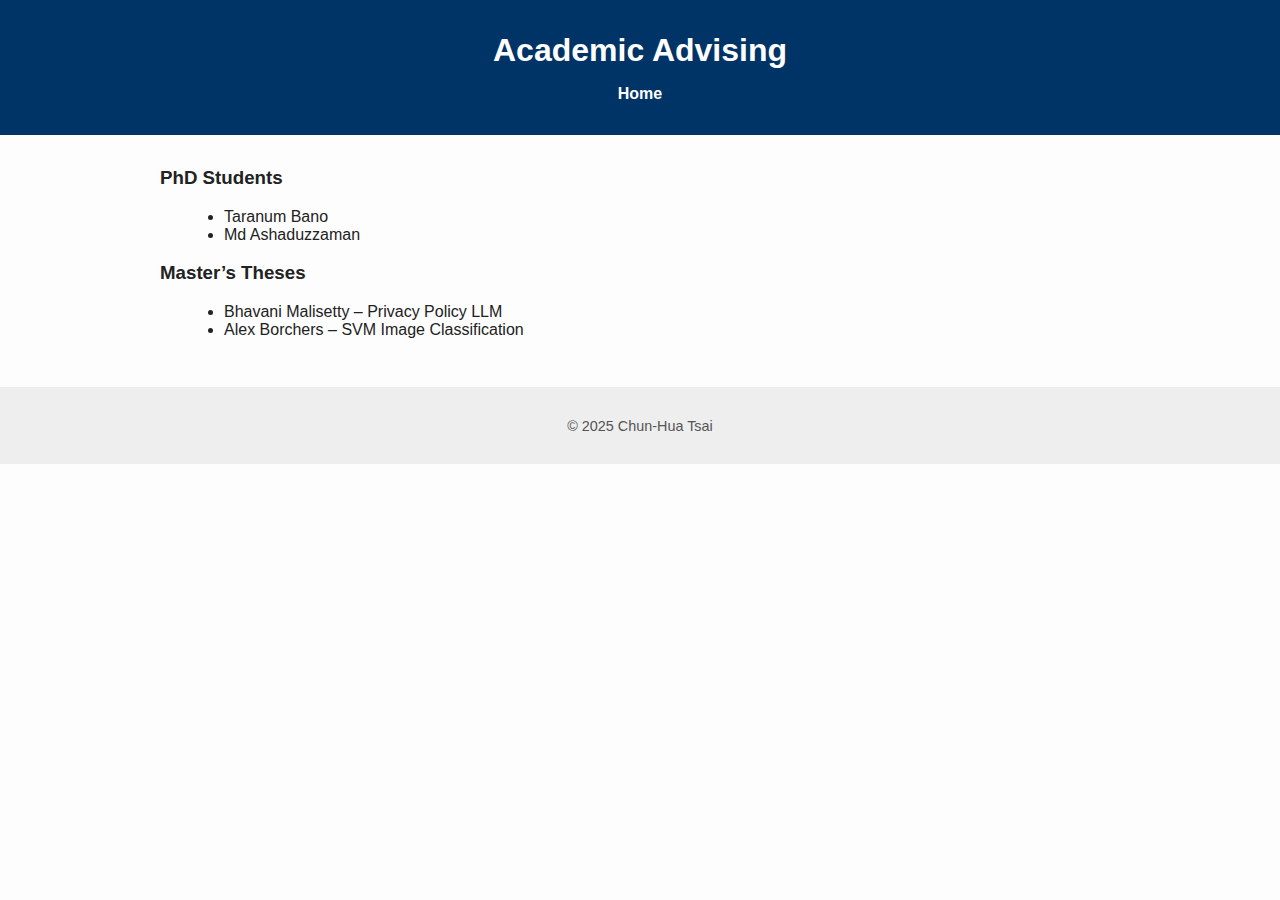
<file: advising.html>
<!DOCTYPE html><html lang="en"><head><meta charset="UTF-8" />
<title>Advising - Chun-Hua Tsai</title><link rel="stylesheet" href="style.css"/></head><body><header>
<h1>Academic Advising</h1><nav><a href="index.html">Home</a></nav></header><main><section><h3>PhD Students</h3><ul>
<li>Taranum Bano</li><li>Md Ashaduzzaman</li></ul><h3>Master’s Theses</h3><ul>
<li>Bhavani Malisetty – Privacy Policy LLM</li><li>Alex Borchers – SVM Image Classification</li></ul></section></main>
<footer><p>&copy; 2025 Chun-Hua Tsai</p></footer></body></html>
</file>
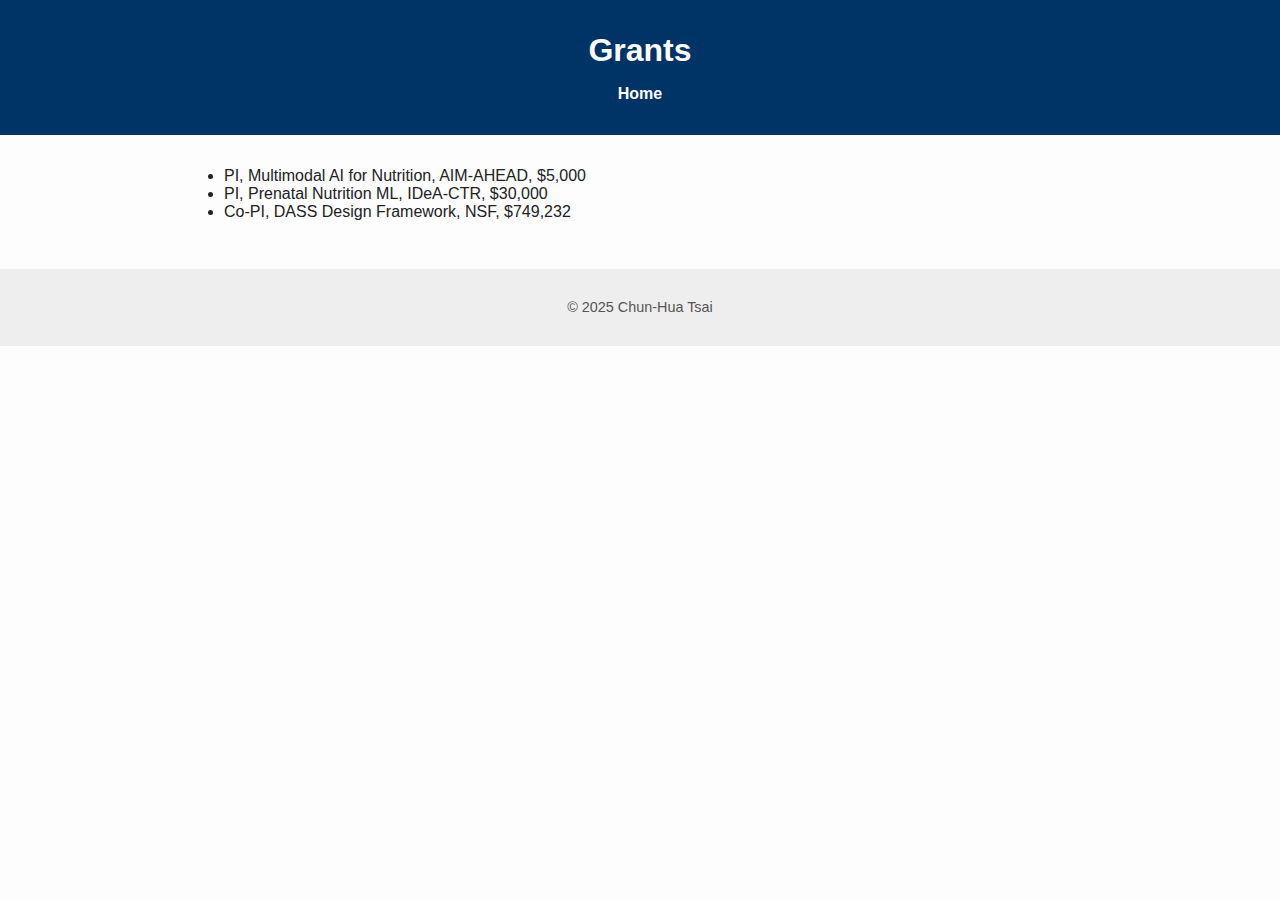
<file: grants.html>
<!DOCTYPE html><html lang="en"><head><meta charset="UTF-8" />
<title>Grants - Chun-Hua Tsai</title><link rel="stylesheet" href="style.css"/></head><body><header>
<h1>Grants</h1><nav><a href="index.html">Home</a></nav></header><main><section><ul>
<li>PI, Multimodal AI for Nutrition, AIM-AHEAD, $5,000</li>
<li>PI, Prenatal Nutrition ML, IDeA-CTR, $30,000</li>
<li>Co-PI, DASS Design Framework, NSF, $749,232</li>
</ul></section></main><footer><p>&copy; 2025 Chun-Hua Tsai</p></footer></body></html>
</file>
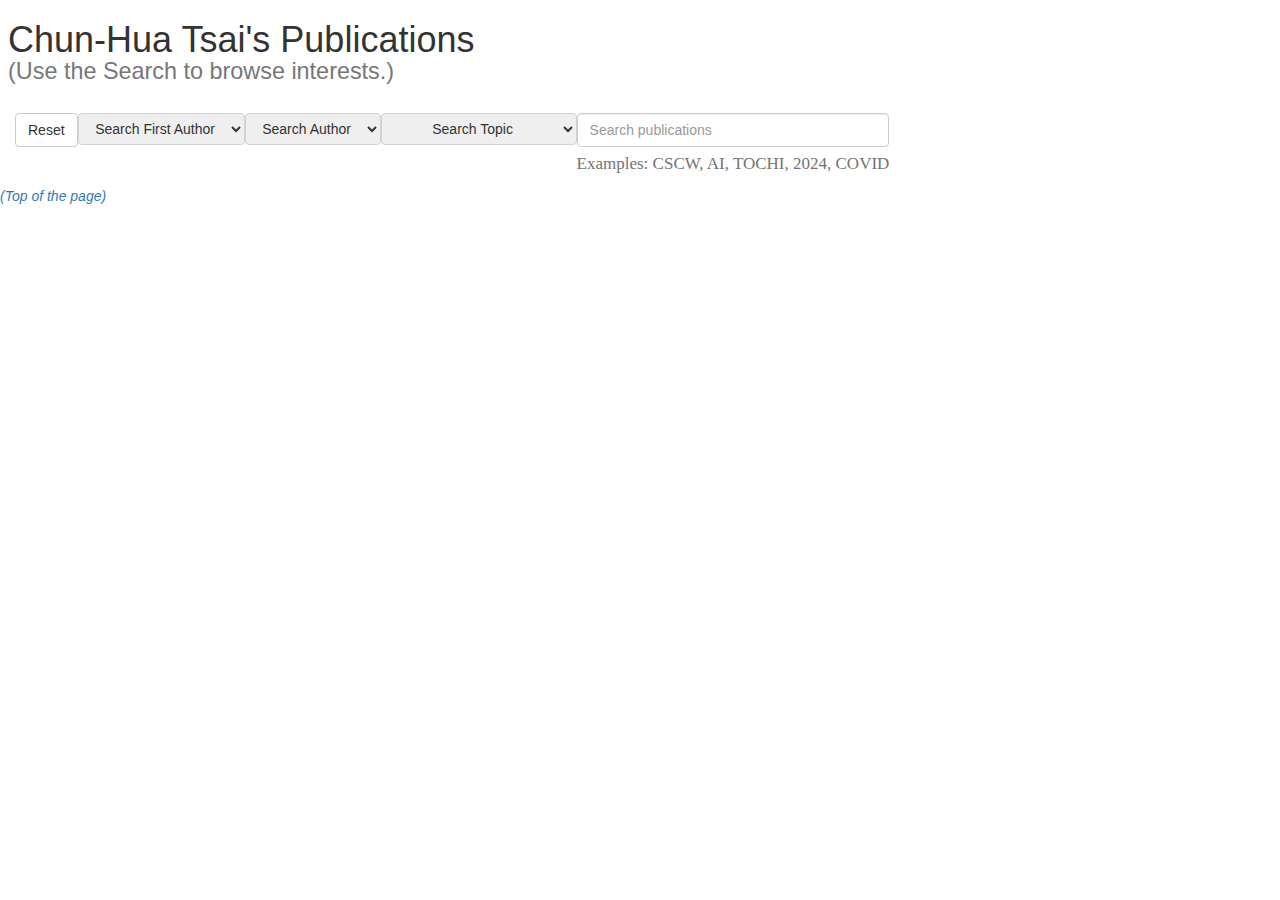
<file: publications.html>
<!DOCTYPE html PUBLIC "-//W3C//DTD XHTML 1.0 Transitional//EN"
        "http://www.w3.org/TR/xhtml1/DTD/xhtml1-transitional.dtd">
<html xmlns="http://www.w3.org/1999/xhtml">
<head>
    <meta http-equiv="Content-type" content="text/html;charset=UTF-8"/>
    <meta http-equiv="Cache-Control" content="no-cache, no-store, must-revalidate" />
    <meta http-equiv="Pragma" content="no-cache" />
    <meta http-equiv="Expires" content="0" />

    <title>Chun-Hua Tsai's Publications</title>

    <script src="https://ajax.googleapis.com/ajax/libs/jquery/1.11.3/jquery.min.js"></script>
    <script src="bibtex_js.js" type="text/javascript" charset="utf-8"></script>
    <bibtex src="publications.bib"></bibtex>

    <script>
		$(function() {
		  $("#Fontselector").on("change",function() {
		    var font = $("#Fontselector option:selected").text();
		    $('.title.fonters').each(function() {
		    	$(this).css("font-family",font);
		    });
		  });
		});
		function reset() {
			$("select").each(function () {
			  localStorage.setItem($(this).attr("id"),"");
			  $(this).val("");
			});
			$("#searchbar").val("");
			$("#searchbar").trigger('change');
		}
		function resetOtherFilters(changedId) {
  $("select").each(function() {
    if ($(this).attr("id") !== changedId) {
      $(this).val("");
    }
  });
  $("#searchbar").val("");
}

$("#authorselectfirst, #authorselect").on("change", function() {
  resetOtherFilters($(this).attr("id"));
  $(this).trigger('change');
});

    </script>

    <style>
	    html,body,span,h1 {
	    	font-family: "Times New Roman", Times, serif;
	    	font-size: 17px;
	    }
	    bibtex { display: none; }
	    .searchbar { margin-left:0px;}
	    #bibtex_errors { margin-top:10px; color: red;}
	    h1.header {margin-left:8px;}
	    h1.YEAR { font-size: 17px; font-weight: bold; display: inline; margin-left:8px;}
    </style>

    <link rel="stylesheet" href="https://maxcdn.bootstrapcdn.com/bootstrap/3.3.5/css/bootstrap.min.css">
</head>
<body>
<a name="top"></a>
<h1 class="header">Chun-Hua Tsai's Publications<br>
<small>(Use the Search to browse interests.)</small></h1>
<br>
<div class="container-fluid">
    <div class="searchbar">
        <div style="float:left;">
            <button type="button" class="btn btn-default" onclick="reset()">Reset</button>
        </div>
        <div style="float:left;">
            <select id="authorselectfirst" class="btn bibtex_search bibtex_author" style="border: 1px solid lightgrey;"
                    extra="first" search="author" onchange="resetOtherFilters('authorselectfirst')">
                <option value="">Search First Author</option>
            </select>
        </div>
        <div style="float:left;">
            <select id="authorselect" class="btn bibtex_search bibtex_author" style="border: 1px solid lightgrey;"
                    search="author" onchange="resetOtherFilters('authorselect')">
                <option value="">Search Author</option>
            </select>
        </div>
        <div style="float:left;">
            <select id="topicselect" class="btn bibtex_search" style="border: 1px solid lightgrey;" search="topic">
              <option value="">Search Topic</option>
              <option value="AI">AI</option>
              <option value="HCI">HCI</option>
              <option value="Health">Health Informatics</option>
              <option value="Explainability">Explainable AI</option>
              <option value="Recommender">Recommender Systems</option>
            </select>
        </div>
        <div style="float:left;">
            <input type="text" class="bibtex_search form-control" id="searchbar" placeholder="Search publications">
            <span class="help-block">Examples: CSCW, AI, TOCHI, 2024, COVID</span>
        </div>
    </div>
</div>

<div class="bibtex_structure">
    <div class="group year" extra="ASC number">
        <a href="#top" style="display: inline"><em>(Top of the page)</em></a>
        <div style="padding-bottom:10px;"></div>
        <div class="sort journal" extra="DESC string">
            <div class="templates"></div>
        </div>
    </div>
</div>

<div id="bibtex_display">
    <div class="if bibtex_template" style="display: none;">
        <ul>
            <li>
      <span class="if journal !nolink">
            <a class="bibtexVar" href="+URLORDEFAULT+" extra="BIBTEXKEY">
            <span style="text-decoration: underline;" class="title"></span>,
            </a>
      </span>

                <span class="if title nolink">
            <span class="title"></span>,
      </span>
                <div class="if author">
                    <span class="author"></span>
                </div>
                <div>
                    <span class="if journal"><em><span class="journal"></span></em>,</span>
                    <span class="if booktitle">In <em><span class="booktitle"></span></em>,</span>
                    <span class="if editor"><span class="editor"></span> (editors),</span>
                    <span class="if publisher"><em><span class="publisher"></span></em>,</span>
                    <span class="if !journal number">Technical report <span class="number"></span>,</span>
                    <span class="if institution"><span class="institution"></span>,</span>
                    <span class="if address"><span class="address"></span>,</span>
                    <span class="if volume"><span class="volume"></span>,</span>
                    <span class="if journal number">(<span class="number"></span>),</span>
                    <span class="if pages"> pages <span class="pages"></span>,</span>
                    <span class="if month"><span class="month"></span>,</span>
                    <span class="if year"><span class="year"></span>.</span>
                    <span class="if note"><span class="note"></span>.</span>
                    <a class="bibtexVar" role="button" data-toggle="collapse" href="#bib+BIBTEXKEY+"
                       aria-expanded="false" aria-controls="bib+BIBTEXKEY+" extra="BIBTEXKEY">
                        [bib]
                    </a>
                </div>
                <div class="bibtexVar collapse" id="bib+BIBTEXKEY+" extra="BIBTEXKEY">
                    <div class="well">
                        <pre><span class="bibtexraw noread"></span></pre>
                    </div>
                </div>
                <div style="display:none"><span class="bibtextype"></span></div>
                <div style="display:none"><span class="if topic"><span class="topic"></span></span></div>
            </li>
        </ul>
    </div>
</div>

<script src="https://maxcdn.bootstrapcdn.com/bootstrap/3.3.5/js/bootstrap.min.js"></script>
</body>
</html>
</file>
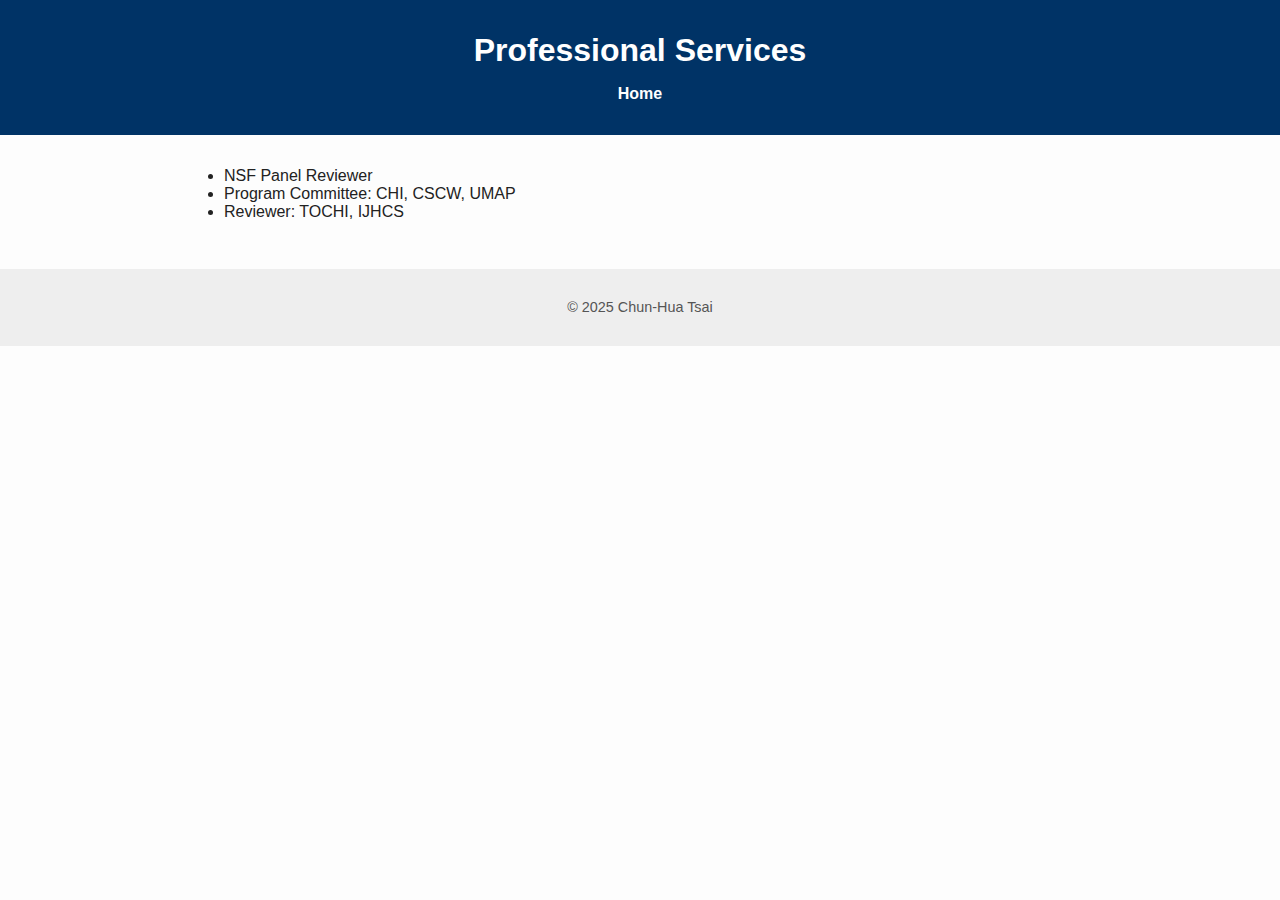
<file: services.html>
<!DOCTYPE html><html lang="en"><head><meta charset="UTF-8" />
<title>Services - Chun-Hua Tsai</title><link rel="stylesheet" href="style.css"/></head><body><header>
<h1>Professional Services</h1><nav><a href="index.html">Home</a></nav></header><main><section><ul>
<li>NSF Panel Reviewer</li><li>Program Committee: CHI, CSCW, UMAP</li><li>Reviewer: TOCHI, IJHCS</li>
</ul></section></main><footer><p>&copy; 2025 Chun-Hua Tsai</p></footer></body></html>
</file>
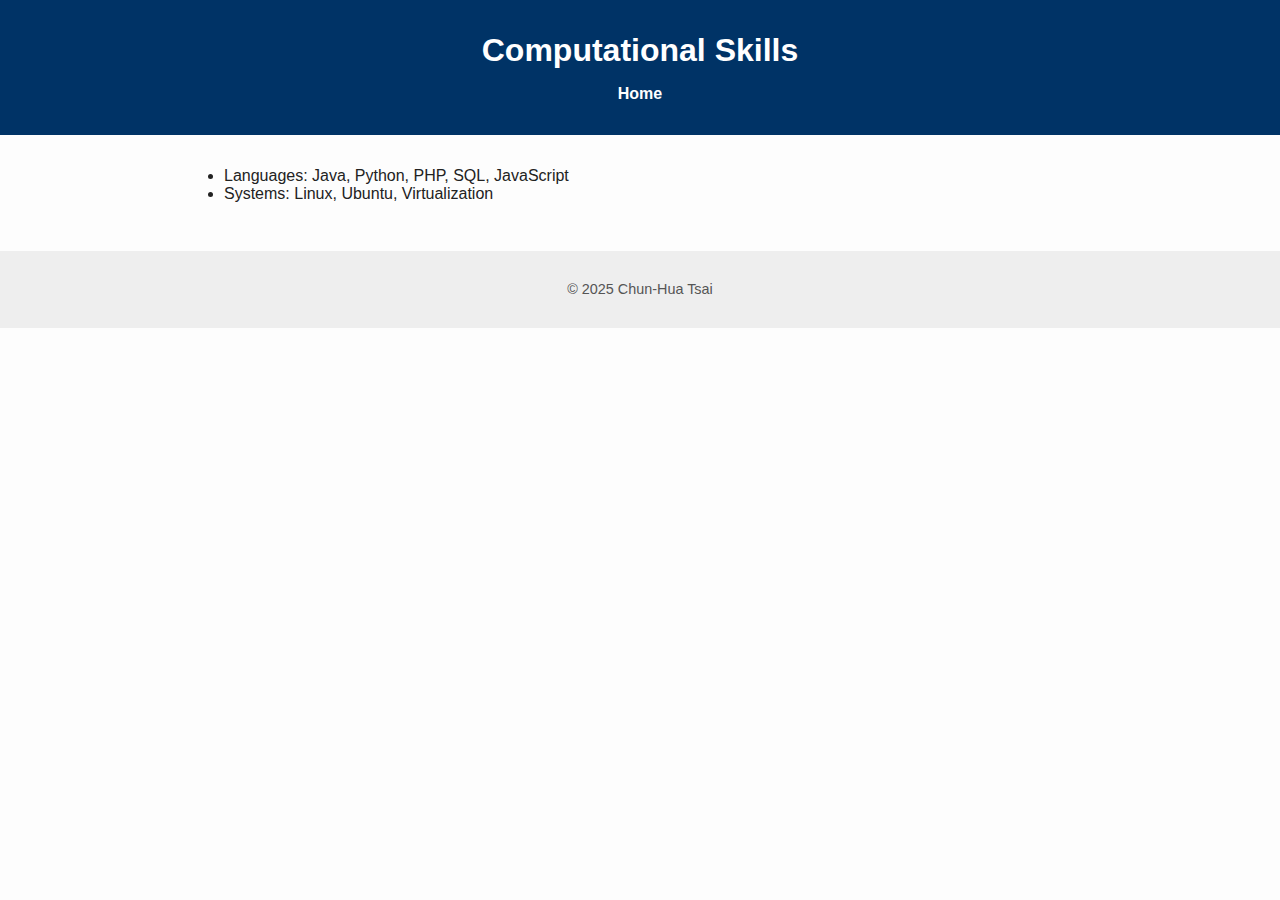
<file: skills.html>
<!DOCTYPE html><html lang="en"><head><meta charset="UTF-8" />
<title>Skills - Chun-Hua Tsai</title><link rel="stylesheet" href="style.css"/></head><body><header>
<h1>Computational Skills</h1><nav><a href="index.html">Home</a></nav></header><main><section><ul>
<li>Languages: Java, Python, PHP, SQL, JavaScript</li><li>Systems: Linux, Ubuntu, Virtualization</li>
</ul></section></main><footer><p>&copy; 2025 Chun-Hua Tsai</p></footer></body></html>
</file>
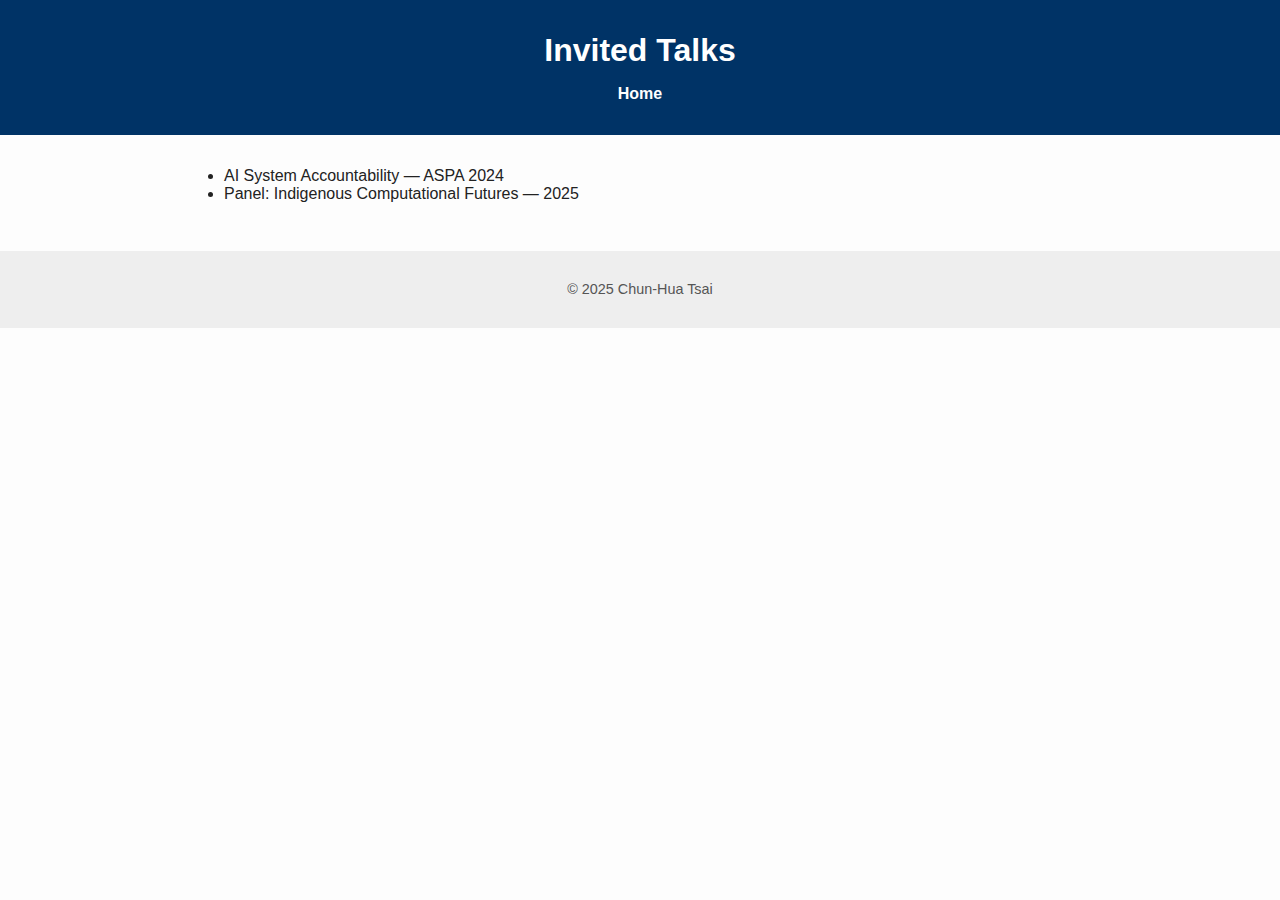
<file: talks.html>
<!DOCTYPE html><html lang="en"><head><meta charset="UTF-8" />
<title>Talks - Chun-Hua Tsai</title><link rel="stylesheet" href="style.css"/></head><body><header>
<h1>Invited Talks</h1><nav><a href="index.html">Home</a></nav></header><main><section><ul>
<li>AI System Accountability — ASPA 2024</li><li>Panel: Indigenous Computational Futures — 2025</li>
</ul></section></main><footer><p>&copy; 2025 Chun-Hua Tsai</p></footer></body></html>
</file>
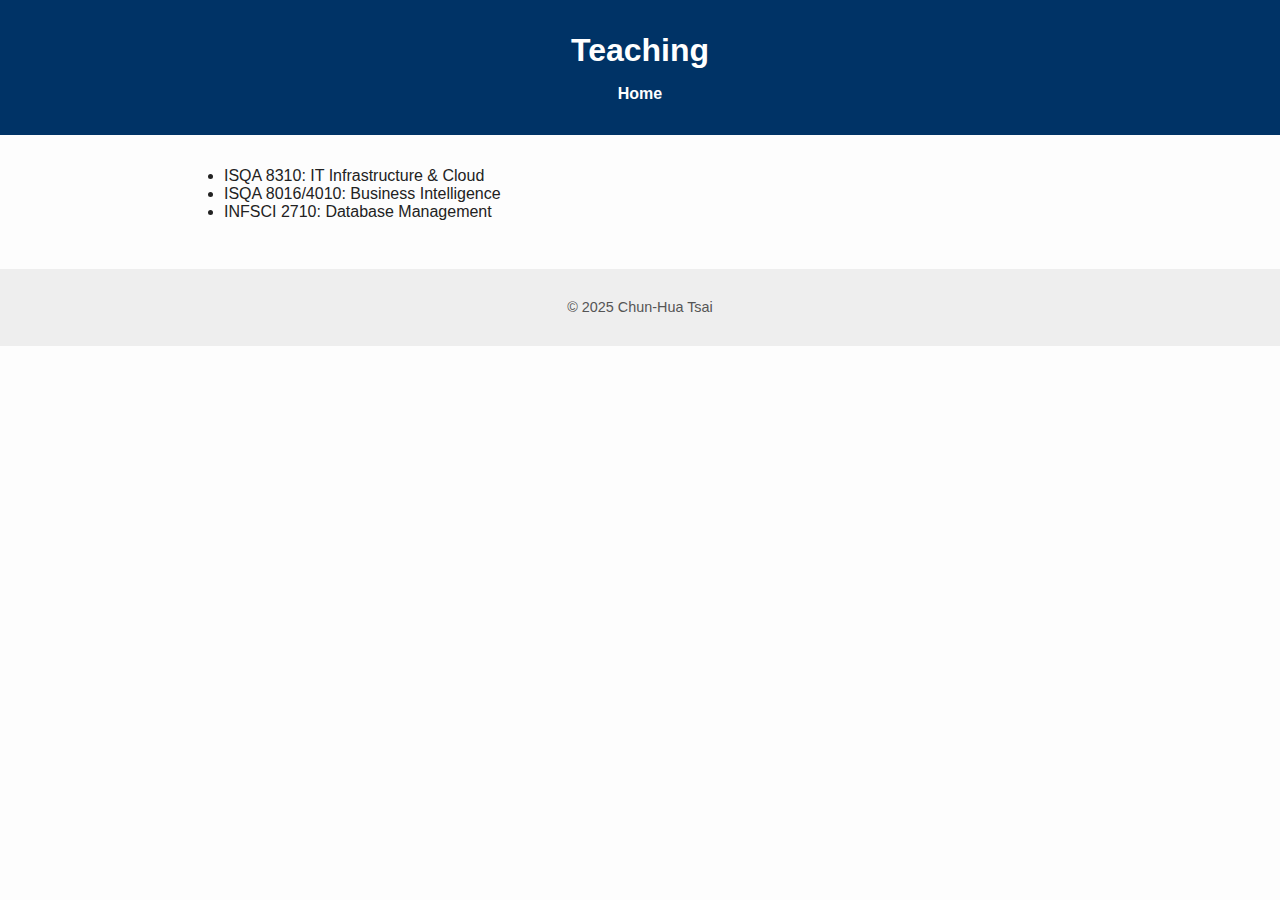
<file: teaching.html>
<!DOCTYPE html><html lang="en"><head><meta charset="UTF-8" />
<title>Teaching - Chun-Hua Tsai</title><link rel="stylesheet" href="style.css"/></head><body><header>
<h1>Teaching</h1><nav><a href="index.html">Home</a></nav></header><main><section><ul>
<li>ISQA 8310: IT Infrastructure & Cloud</li>
<li>ISQA 8016/4010: Business Intelligence</li>
<li>INFSCI 2710: Database Management</li>
</ul></section></main><footer><p>&copy; 2025 Chun-Hua Tsai</p></footer></body></html>
</file>
<file: style.css>
body {
  font-family: 'Helvetica Neue', sans-serif;
  background: #fdfdfd;
  color: #222;
  margin: 0;
  padding: 0;
}
header {
  background: #003366;
  color: white;
  padding: 2rem 1rem;
  text-align: center;
}
header h1 {
  margin: 0;
}
nav {
  margin-top: 1rem;
}
nav a {
  color: #fff;
  text-decoration: none;
  margin: 0 1rem;
  font-weight: 600;
  border-bottom: 2px solid transparent;
}
nav a:hover {
  border-color: #0077b6;
}
main {
  max-width: 960px;
  margin: 2rem auto;
  padding: 0 1rem;
}
section {
  margin-bottom: 3rem;
}
section h2 {
  color: #003366;
  border-left: 4px solid #0077b6;
  padding-left: 0.5rem;
  font-size: 1.5rem;
}
ul, ol {
  margin-left: 1.5rem;
}
footer {
  background: #eee;
  padding: 1rem;
  text-align: center;
  font-size: 0.9rem;
  color: #555;
}
a {
  color: #0077b6;
}
</file>
